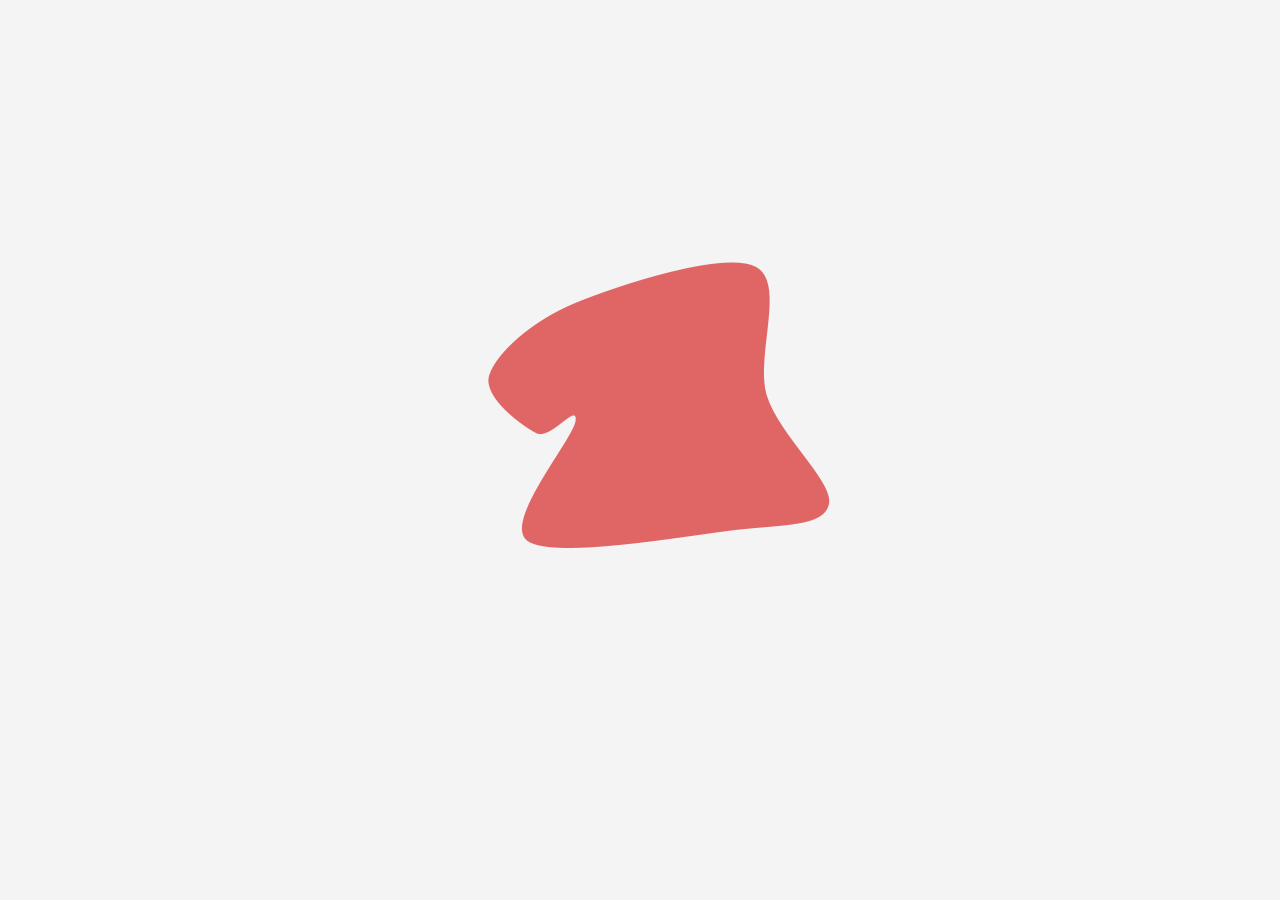
<file: paralax.html>
<!DOCTYPE html>
<html>
    <head>
        <title>Paralax</title>
        <style>
            body {
                margin: 0;
                height: 100vh;
                display: flex;
                justify-content: center;
                align-items: center;
                background-color: #f4f4f4; /* Optional: just to give a background color */
            }

            img {
                max-width: 100%; /* Ensures the image doesn't overflow the viewport */
                max-height: 100%;
            }
        </style>
    </head>
    <body>
        <img src="images/layer 1.png" alt="layer1">
    </body>
</html>
</file>
